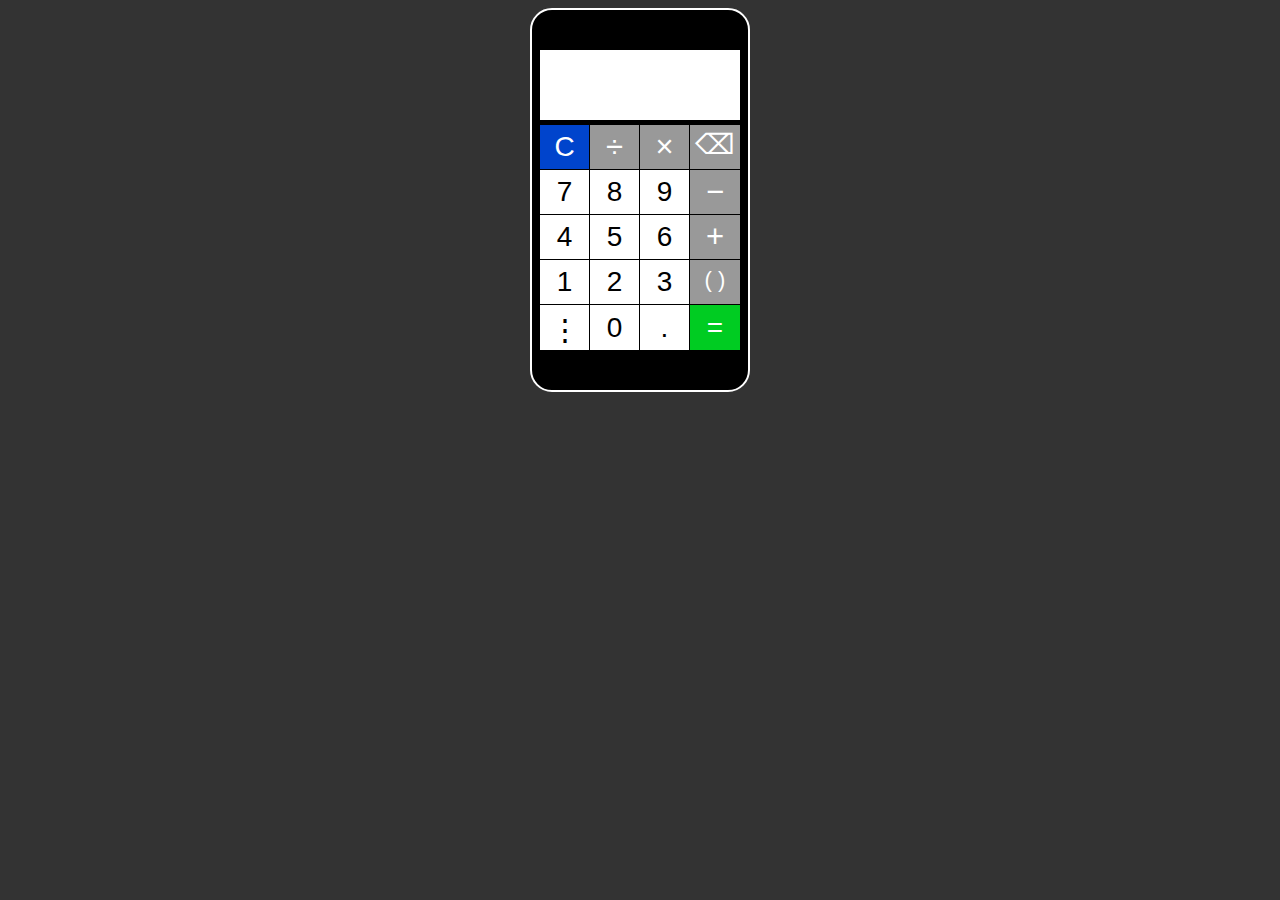
<file: index.html>
<html contenteditable="false">
    <head>
        <link rel="stylesheet" type="text/css" href="stylesheet.css">
        <script src="jquery.min.js"></script>
        <script src="script.js"></script>
    </head>
    <body>
        <div id="calculator">
            <div id="screen">
                <div id="outputScreen" class="screens"></div>
                <div id="resultScreen" class="screens"></div>
            </div>
            <div class="horizontalSeparator"></div>
            <div id="numpad">
                <div id="row1" class="rows">
                    <div class='buttons erasers'   id='clear' ><span>C</span></div>
                    <div class='buttons operators basic-operators' id='divide' ><span>&divide;</span></div>
                    <div class='buttons operators basic-operators' id='multiply' ><span>&times;</span></div>
                    <div class='buttons erasers'   id='backspace' ><span>&#x232b;</span></div>
                </div>
                <div id="row2" class="rows">
                    <div class="buttons numbers" id="n7"><span>7</span></div>
                    <div class="buttons numbers" id="n8"><span>8</span></div>
                    <div class="buttons numbers" id="n9"><span>9</span></div>
                    <div class='buttons operators basic-operators' id='substract' ><span>&minus;</span></div>
                </div>
                <div id="row3" class="rows">
                    <div class="buttons numbers" id="n4"><span>4</span></div>
                    <div class="buttons numbers" id="n5"><span>5</span></div>
                    <div class="buttons numbers" id="n6"><span>6</span></div>
                    <div class='buttons operators basic-operators' id='add' ><span>&plus;</span></div>
                </div>
                <div id="row4" class="rows">
                    <div class="buttons numbers" id="n1"><span>1</span></div>
                    <div class="buttons numbers" id="n2"><span>2</span></div>
                    <div class="buttons numbers" id="n3"><span>3</span></div>
                    <div class="buttons" id="bracket"><span>( )</span></div>
                </div>
                <div id="row5" class="rows">
                    <div class='buttons' id="option"><span>&#x22ee;</span></div>
                    <div class="buttons numbers" id="n0"><span>0</span></div>
                    <div class="buttons" id="dot"><span>.</span></div>
                    <div class="buttons evaluators" id="equal"><span>=</span></div>
                </div>
            </div>
        </div>
    </body>
</html>
</file>
<file: stylesheet.css>
body { 
  font: 28px sans-serif;
  background-color: rgba(0, 0, 0, 0.8)
}
* {box-sizing: border-box;}
    
#calculator {
    width: 200px;
    height: auto;
    margin: auto;
    padding: 40 8px;
    border: white solid 2px;
    border-radius: 22px;
    box-sizing: content-box;
    background-color: black;
}

.horizontalSeparator{
    height: 5px;
    background-color: black;
}

#screen{ background-color: white; }

.screens {
    height: 32px;
    padding: 3 8 0 8px;
    font: 28px sans-serif;
    box-sizing: content-box;
    // border-bottom: black 1px solid; 
}

.screens:last-child{ border: none }

#resultScreen{ text-align: right }

.rows {
    height: 45px;
    position: relative;
}

.buttons {
    position: relative;
    height: 45px;
    width: 50px;
    float: left;
    cursor: pointer;
    
    border-right: black 1px solid;
    border-bottom: black 1px solid;
    background-color: #fff;
}
.buttons > span {
    position: absolute;
    top: 50%;
    left: 50%;
    transform: translate(-50%, -50%);
}
.rows:last-child > .buttons{ border-bottom: none; }
.buttons:last-child{ border-right: none; }

.numbers{ background-color: white; }
.operators, #backspace, #bracket { background-color: #999; }
.erasers{ background-color: #04c; }
.evaluators{ background-color: #0c2; }
.clicked { background-color: #6ee; }
.operators, .erasers, .evaluators, #bracket { color: white; }
#resultScreen { color: #0c2; }

#backspace > span { top: 19px; }
.operators { font-size: 31px; }
#bracket > span { font-size: 22px; top: 20px; }
#option > span { font-size: 30px; top: 24px; }
</file>
